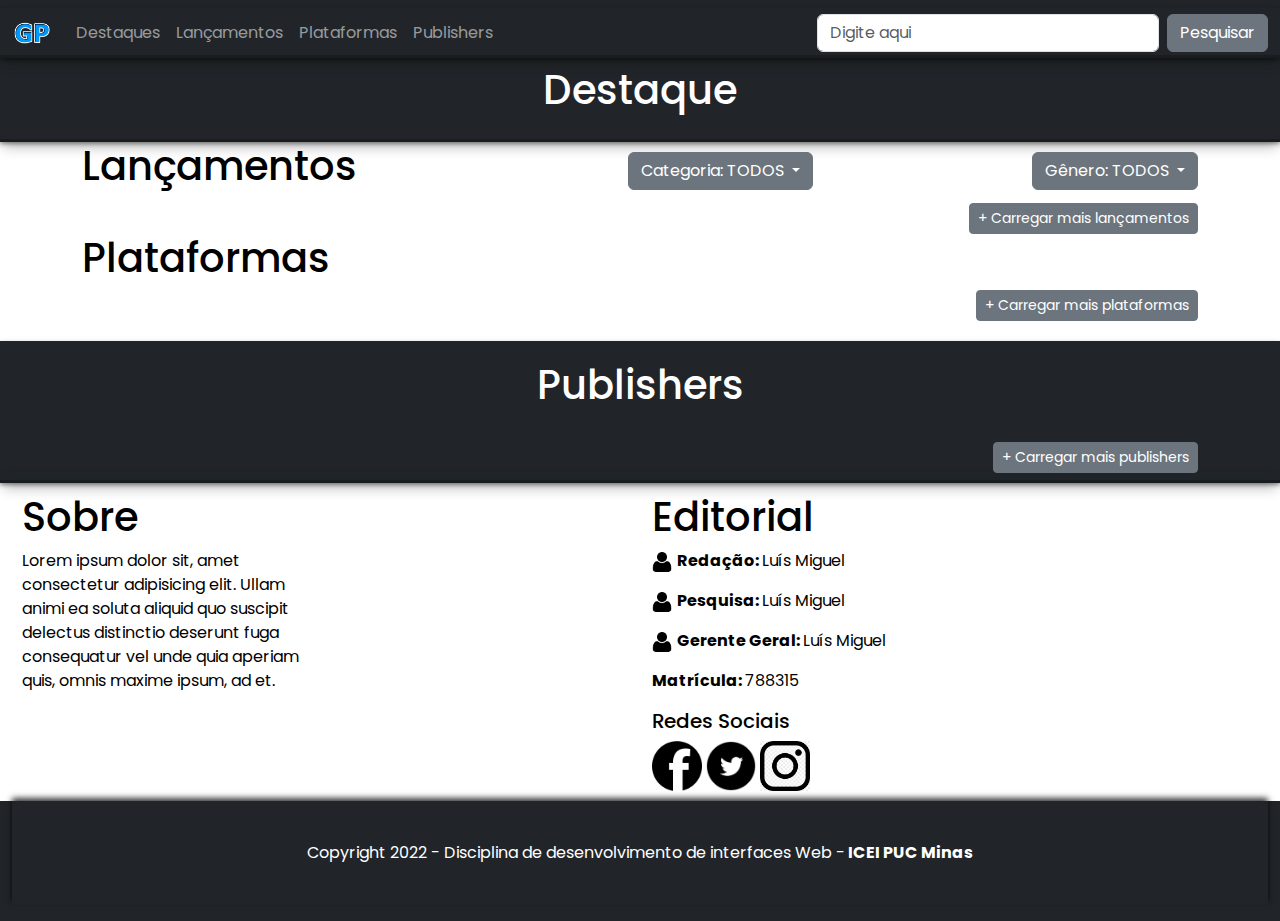
<file: src/index.html>
<!DOCTYPE html>
<html lang="pt-br">

<head>
  <meta charset="UTF-8">
  <meta http-equiv="X-UA-Compatible" content="IE=edge">
  <meta name="viewport" content="width=device-width, initial-scale=1.0">
  <link href="https://cdn.jsdelivr.net/npm/bootstrap@5.2.1/dist/css/bootstrap.min.css" rel="stylesheet">
  <link rel="stylesheet" href="./styles/style.css">
  <script src="https://cdn.jsdelivr.net/npm/bootstrap@5.2.1/dist/js/bootstrap.bundle.min.js"></script>
  <script src="./js/index.js"></script>
  <link rel="icon" type="image/x-icon" href="./img/logo.png">
  <title>Games Portal</title>
</head>

<body>
  <nav class="navbar navbar-expand-sm navbar-dark bg-dark">
    <div class="container-fluid" id="nav-main">
      <a class="navbar-brand" href="javascript:void(0)">
        <img src="img/logo.png" alt="Avatar Logo" style="width:40px;" class="rounded-pill">
      </a>
      <button class="navbar-toggler" type="button" data-bs-toggle="collapse" data-bs-target="#mynavbar">
        <span class="navbar-toggler-icon"></span>
      </button>
      <div class="collapse navbar-collapse" id="mynavbar">
        <ul class="navbar-nav me-auto">
          <li class="nav-item">
            <a class="nav-link" href="#title-carousel">Destaques</a>
          </li>
          <li class="nav-item">
            <a class="nav-link" href="#lancamentos">Lançamentos</a>
          </li>
          <li class="nav-item">
            <a class="nav-link" href="#plataform">Plataformas</a>
          </li>
          <li class="nav-item">
            <a class="nav-link" href="#publ">Publishers</a>
          </li>
        </ul>
        <form class="d-flex">
          <input class="form-control me-2" type="text" placeholder="Digite aqui" id="searchBox">
          <button class="btn btn-secondary" type="button" onclick="Search()">Pesquisar</button>
        </form>
      </div>
    </div>
  </nav>
  <div class="container-xxl bg-dark" id="container-destaque">
    <h1>Destaque</h1>
    <div id="destaques" class="dest">

    </div>
  </div>
  <div class="container">
    <div id="lancamentos" class="row">
      <h1 id="drop1" class="lancamentos">Lançamentos</h1>
      <div class="col-6">
        <div class="dropdown" style="text-align: right;margin-right: -185px;">
          <a class="btn btn-secondary dropdown-toggle" href="#" role="button" id="dropdownMenuLink"
            data-bs-toggle="dropdown" aria-expanded="false">
            Categoria: TODOS
          </a>
          <ul class="dropdown-menu" aria-labelledby="dropdownMenuLink">
            <li><a class="dropdown-item" href="#">cat 1</a></li>
            <li><a class="dropdown-item" href="#">cat 2</a></li>
            <li><a class="dropdown-item" href="#">cat 3</a></li>
          </ul>
        </div>
      </div>
      <div class="col-6">
        <div class="dropdown" style="text-align: right;">
          <a class="btn btn-secondary dropdown-toggle" href="#" role="button" id="dropdownMenuLink"
            data-bs-toggle="dropdown" aria-expanded="false">
            Gênero: TODOS
          </a>
          <ul class="dropdown-menu" aria-labelledby="dropdownMenuLink">
            <li><a class="dropdown-item" href="#">gen 1</a></li>
            <li><a class="dropdown-item" href="#">gen 2</a></li>
            <li><a class="dropdown-item" href="#">gen 3</a></li>
          </ul>
        </div>
      </div>
      <div class="cards-destaque">

      </div>
    </div>
  </div>
  <div class="container" style="text-align: right; margin-top: 5px;">
    <div class="row">
      <div class="col-12">
        <button type="button" class="btn btn-secondary btn-sm" id="buttonMoreLanc" onclick="loadMoreGames()">+ Carregar
          mais lançamentos</button>
      </div>
    </div>
  </div>
  <div id="plataform" class="container">
    <h1 style="color: black;">Plataformas</h1>
    <div class="platfm">

    </div>
  </div>
  <div class="container" style="text-align: right; margin-top: 5px;">
    <div class="row">
      <div id="more-plataforms" class="col-12">
        <button type="button" class="btn btn-secondary btn-sm" id="buttonMorePlat" onclick="loadMorePlatforms()">+
          Carregar mais plataformas</button>
      </div>
    </div>
  </div>
  <div class="container-xxl bg-dark" id="container-publishers">
    <div id="publ" class="pub">
      <h1>Publishers</h1>
      <div class="pubdiv" id="pubdivisor">

      </div>
    </div>
    <div class="container" style="text-align: right; margin-top: 5px;">
      <div class="row">
        <div class="col-12">
          <button type="button" class="btn btn-secondary btn-sm" style="margin-bottom: 10px;" id="buttonMorePubl"
            onclick="loadMorePublishers()">+ Carregar mais
            publishers</button>
        </div>
      </div>
    </div>
  </div>
  <div class="footer">
    <div class="container">
      <div class="subtitle">
        <h1 style="color: black;">Sobre</h1>
        <p style="color: black;">Lorem ipsum dolor sit, amet consectetur adipisicing elit. Ullam animi ea soluta
          aliquid quo suscipit
          delectus distinctio deserunt fuga consequatur vel unde quia aperiam quis, omnis maxime ipsum, ad et.
        </p>
      </div>
    </div>
    <div class="container">
      <h1 style="color: black;">Editorial</h1>
      <p style="color: black;"><img src="img/user.png" alt="user" width="20px" style="margin-right: 5px;"><b
          style="color: black;">Redação: </b>Luís Miguel</p>
      <p style="color: black;"><img src="img/user.png" alt="user" width="20px" style="margin-right: 5px;"><b
          style="color: black;">Pesquisa: </b>Luís Miguel</p>
      <p style="color: black;"><img src="img/user.png" alt="user" width="20px" style="margin-right: 5px;"><b
          style="color: black;">Gerente Geral: </b>Luís Miguel</p>
      <p style="color: black;"><b style="color: black;">Matrícula: </b>788315</p>
      <h5 style="color: black;">Redes Sociais</h5>
      <img src="img/facebook.png" alt="facebook" width="50px">
      <img src="img/twitter.png" alt="twitter" width="50px">
      <img src="img/instagram.png" alt="instagram" width="50px">
    </div>
  </div>
  <div id="footer-container" class="container-fluid bg-dark">
    <p>Copyright 2022 - Disciplina de desenvolvimento de interfaces Web -<b> ICEI PUC Minas</b></p>
  </div>
</body>

</html>
</file>
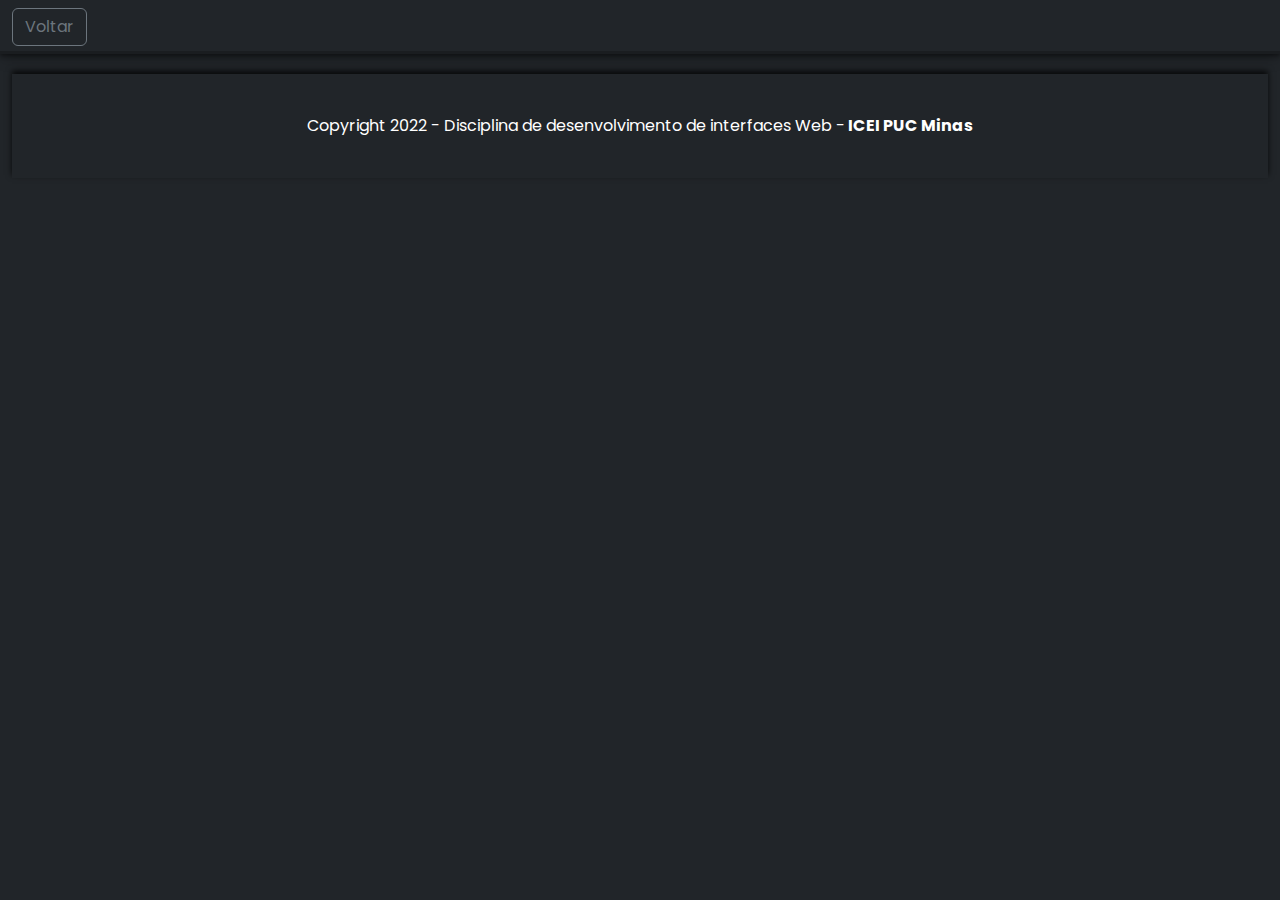
<file: src/detalhes.html>
<!DOCTYPE html>
<html lang="pt-br">

<head>
  <meta charset="UTF-8">
  <meta http-equiv="X-UA-Compatible" content="IE=edge">
  <meta name="viewport" content="width=device-width, initial-scale=1.0">
  <link href="https://cdn.jsdelivr.net/npm/bootstrap@5.2.1/dist/css/bootstrap.min.css" rel="stylesheet">
  <link rel="stylesheet" href="./styles/style.css">
  <script src="https://cdn.jsdelivr.net/npm/bootstrap@5.2.1/dist/js/bootstrap.bundle.min.js"></script>
  <link rel="icon" type="image/x-icon" href="./img/logo.png">
  <script src="./js/details.js"></script>
  <title>Games Portal</title>
  <style>
    body {
      background-color: #212529;
    }
  </style>
</head>

<body>
  <nav class="navbar navbar-light bg-dark" id="navbar-details">
    <form class="container-fluid justify-content-start">
      <button class="btn btn-outline-secondary me-2" type="button" onclick="BackTo()">Voltar</button>
    </form>
  </nav>
  <div class="container-fluid bg-dark" id="container-details">

  </div>
  <div id="footer-container" class="container-xxl bg-dark">
    <p>Copyright 2022 - Disciplina de desenvolvimento de interfaces Web -<b> ICEI PUC Minas</b></p>
  </div>
</body>

</html>
</file>
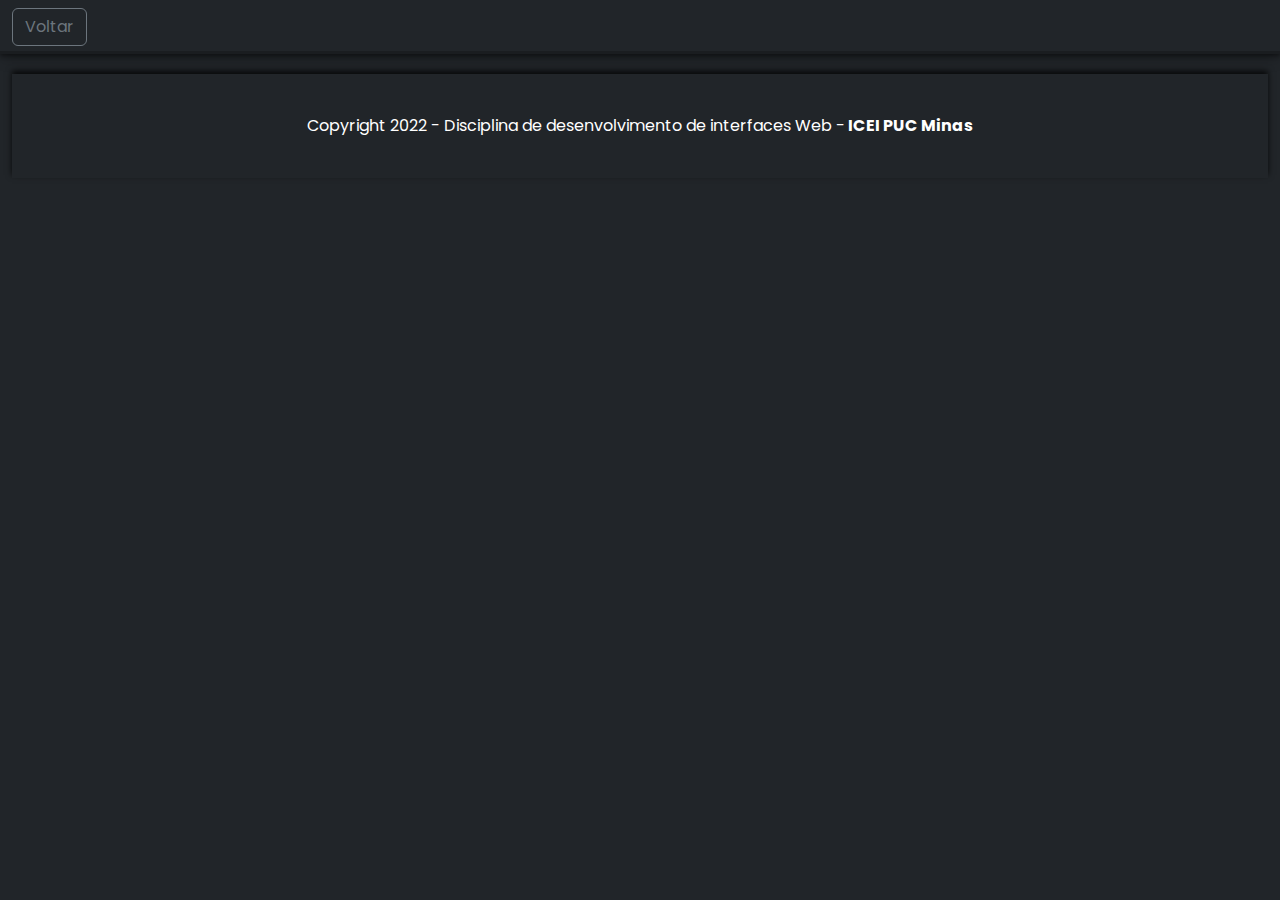
<file: src/platforms.html>
<!DOCTYPE html>
<html lang="pt-br">

<head>
  <meta charset="UTF-8">
  <meta http-equiv="X-UA-Compatible" content="IE=edge">
  <meta name="viewport" content="width=device-width, initial-scale=1.0">
  <link href="https://cdn.jsdelivr.net/npm/bootstrap@5.2.1/dist/css/bootstrap.min.css" rel="stylesheet">
  <link rel="stylesheet" href="./styles/style.css">
  <script src="https://cdn.jsdelivr.net/npm/bootstrap@5.2.1/dist/js/bootstrap.bundle.min.js"></script>
  <script src="./js/platforms.js"></script>
  <link rel="icon" type="image/x-icon" href="./img/logo.png">
  <title>Games Portal</title>
  <style>
    body {
      background-color: #212529;
    }
  </style>
</head>

<body>
  <nav class="navbar navbar-light bg-dark" id="navbar-details">
    <form class="container-fluid justify-content-start">
      <button class="btn btn-outline-secondary me-2" type="button" onclick="BackTo()">Voltar</button>
    </form>
  </nav>
  <div class="container-fluid bg-dark" id="container-details">

  </div>
  <div id="footer-container" class="container-xxl bg-dark">
    <p>Copyright 2022 - Disciplina de desenvolvimento de interfaces Web -<b> ICEI PUC Minas</b></p>
  </div>
</body>

</html>
</file>
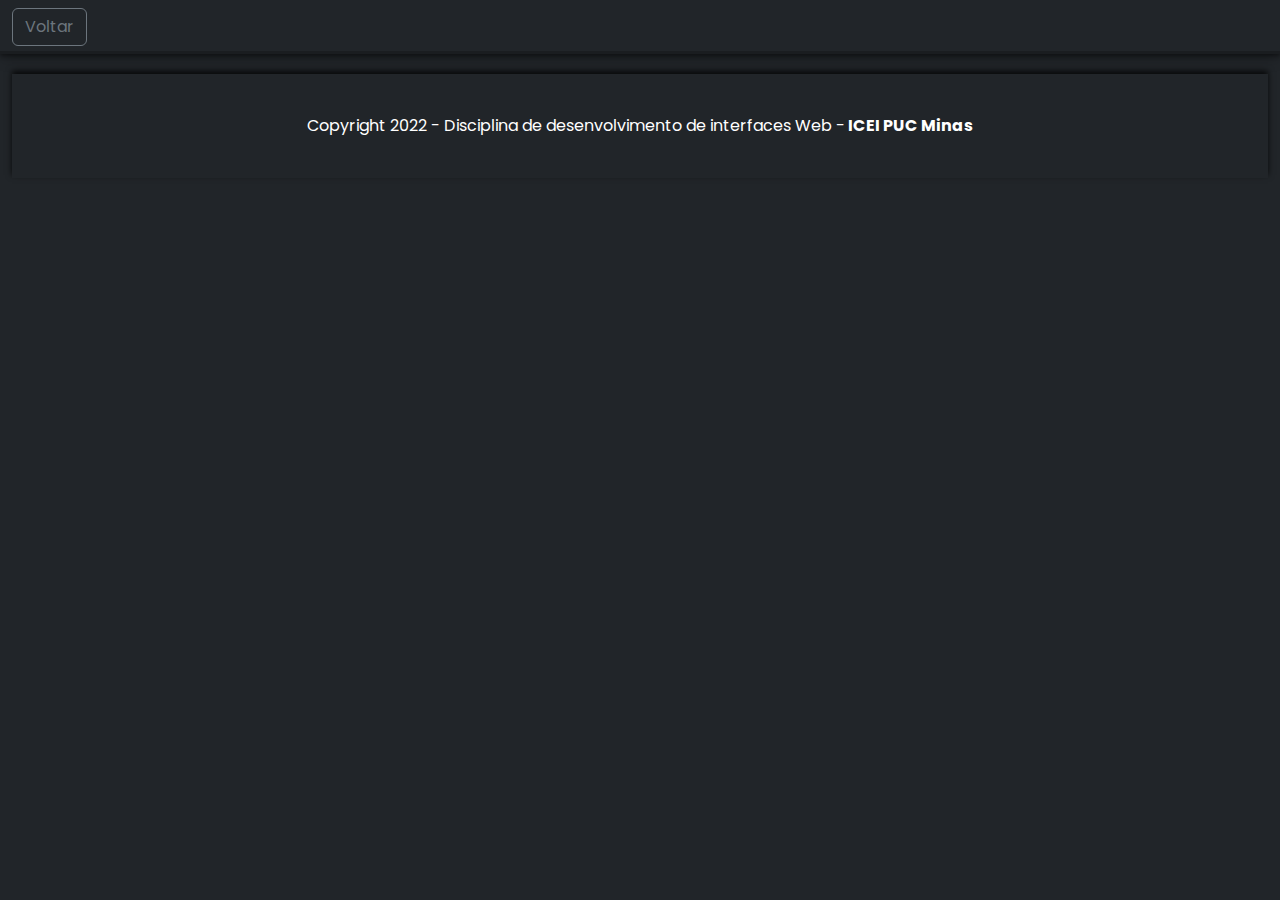
<file: src/publishers.html>
<!DOCTYPE html>
<html lang="pt-br">

<head>
  <meta charset="UTF-8">
  <meta http-equiv="X-UA-Compatible" content="IE=edge">
  <meta name="viewport" content="width=device-width, initial-scale=1.0">
  <link href="https://cdn.jsdelivr.net/npm/bootstrap@5.2.1/dist/css/bootstrap.min.css" rel="stylesheet">
  <link rel="stylesheet" href="./styles/style.css">
  <script src="https://cdn.jsdelivr.net/npm/bootstrap@5.2.1/dist/js/bootstrap.bundle.min.js"></script>
  <script src="./js/publishers.js"></script>
  <link rel="icon" type="image/x-icon" href="./img/logo.png">
  <title>Games Portal</title>
  <style>
    body {
      background-color: #212529;
    }
  </style>
</head>

<body>
  <nav class="navbar navbar-light bg-dark" id="navbar-details">
    <form class="container-fluid justify-content-start">
      <button class="btn btn-outline-secondary me-2" type="button" onclick="BackTo()">Voltar</button>
    </form>
  </nav>
  <div class="container-fluid bg-dark" id="container-details">

  </div>
  <div id="footer-container" class="container-xxl bg-dark">
    <p>Copyright 2022 - Disciplina de desenvolvimento de interfaces Web -<b> ICEI PUC Minas</b></p>
  </div>
</body>

</html>
</file>
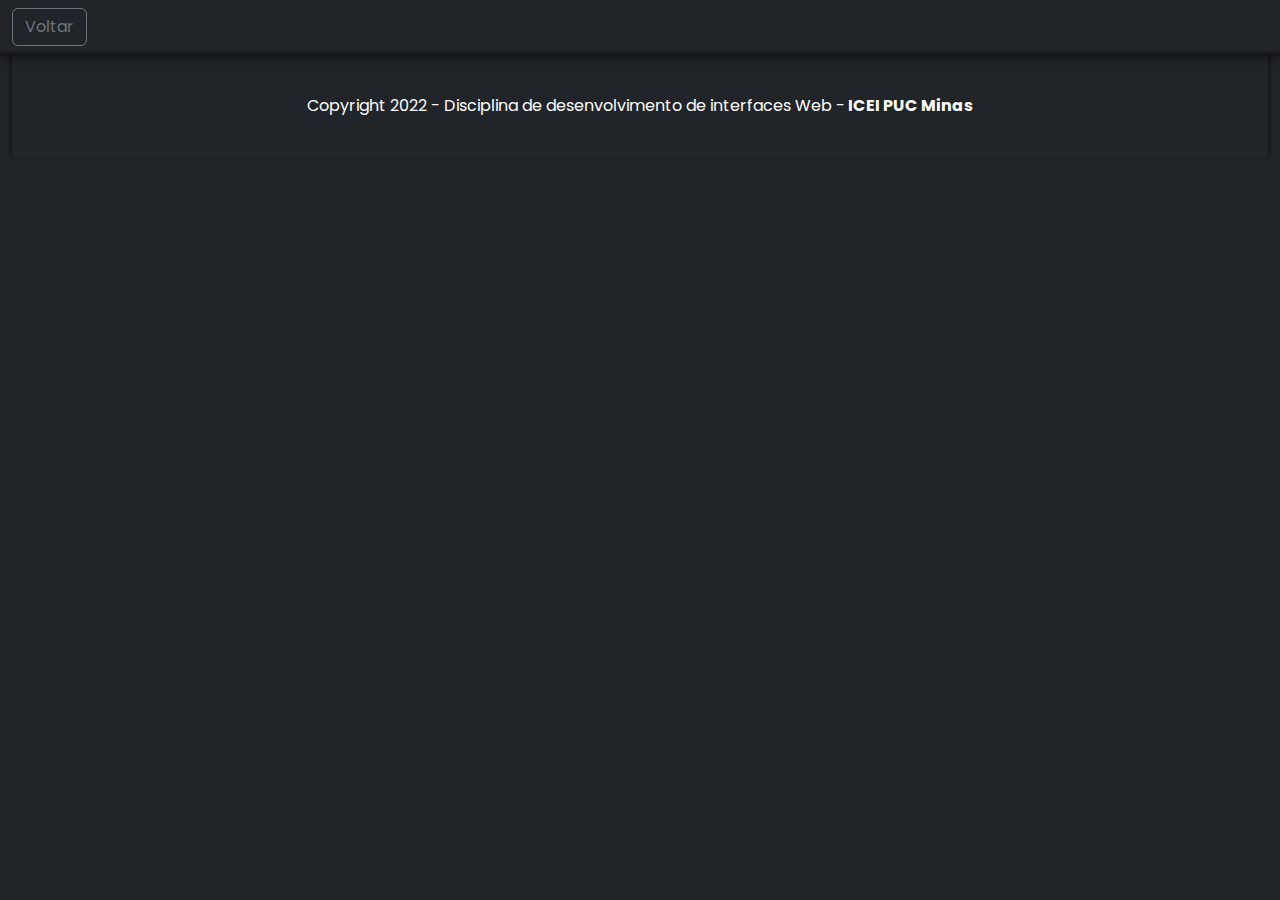
<file: src/searched.html>
<!DOCTYPE html>
<html lang="pt-br">

<head>
  <meta charset="UTF-8">
  <meta http-equiv="X-UA-Compatible" content="IE=edge">
  <meta name="viewport" content="width=device-width, initial-scale=1.0">
  <link href="https://cdn.jsdelivr.net/npm/bootstrap@5.2.1/dist/css/bootstrap.min.css" rel="stylesheet">
  <link rel="stylesheet" href="./styles/style.css">
  <script src="https://cdn.jsdelivr.net/npm/bootstrap@5.2.1/dist/js/bootstrap.bundle.min.js"></script>
  <title>Games Portal</title>
  <script src="./js/search.js"></script>
  <link rel="icon" type="image/x-icon" href="./img/logo.png">
  <style>
    body {
      background-color: #212529;
    }
  </style>
</head>

<body>
  <nav class="navbar navbar-light bg-dark" id="navbar-details">
    <form class="container-fluid justify-content-start">
      <button class="btn btn-outline-secondary me-2" type="button" onclick="BackTo()">Voltar</button>
    </form>
  </nav>
  <div class="container-fluid bg-dark" id="container-results">

  </div>
  <div id="footer-container" class="container-xxl bg-dark">
    <p>Copyright 2022 - Disciplina de desenvolvimento de interfaces Web -<b> ICEI PUC Minas</b></p>
  </div>
</body>

</html>
</file>
<file: src/styles/style.css>
@import url('https://fonts.googleapis.com/css2?family=Poppins:wght@300&display=swap');

* {
    color: white;
    font-family: 'Poppins', sans-serif;
}

.dest {
  text-align: center;
  padding-bottom: 50px;
  padding: 10px;
}

.video {
    float: left;
}

.dest-text {
    text-align: center;
    margin-bottom: 2%;
}

.lancamentos {
    color: black;
    display: flex;
    flex-direction: row;
}

.dropdown {
    margin-top: -46px;
}

.card-title {
    color: black;
}

.card-text {
    color: black;
}

.card-body {
    display: inline-block;
}

.title-dest {
    padding-left: 52%;
}

.title-carousel {
    text-align: center;
    padding-bottom: 20px;
}

.subtitle-carousel {
    display: flex;
    flex-direction: column;
}

.carousel-item.active {
    display: flex;
    padding: 10px;
}

.text-item-carousel {
    width: 65%;
}

.card iframe {
    padding: 5px;
}

.dropdown {
    text-align: right;
}

.card {
    display: inline-flex;
}

.textresult {
  text-align: center;
  padding-bottom: 30px;
  padding-top: 10px;
}

/* .sub3 {
    text-align: center;
    margin-top: -40px;
} */

.plat-maintext {
    color: black;
}

.more-information {
    justify-content: right;
}

.subtitle {
    width: 50%;
    display: inline-block;
}

.lancamentos {
    display: flex;

}

.footer {
    display: flex;
    padding: 10px;
}

.title-games {
    text-align: center;
    color: black;
}

.pub {
    padding: 20px;
    text-align: center;
}

.footer {
  box-shadow: rgba(14, 30, 37, 0.12) 0px 2px 4px 0px, rgba(14, 30, 37, 0.32) 0px 2px 16px 0px;
}

#nav-main {
  box-shadow: rgba(0, 0, 0, 0.4) 0px 2px 4px, rgba(0, 0, 0, 0.3) 0px 7px 13px -3px, rgba(0, 0, 0, 0.2) 0px -3px 0px inset;
}

#container-details {
  color: black;
  text-align: center;
  padding-top: 20px;
}

#navbar-details {
  box-shadow: rgba(0, 0, 0, 0.4) 0px 2px 4px, rgba(0, 0, 0, 0.3) 0px 7px 13px -3px, rgba(0, 0, 0, 0.2) 0px -3px 0px inset;
}

#container-publishers {
  box-shadow: rgba(0, 0, 0, 0.4) 0px 2px 4px, rgba(0, 0, 0, 0.3) 0px 7px 13px -3px, rgba(0, 0, 0, 0.2) 0px -3px 0px inset;
}

#container-destaque {
 box-shadow: rgba(0, 0, 0, 0.4) 0px 2px 4px, rgba(0, 0, 0, 0.3) 0px 7px 13px -3px, rgba(0, 0, 0, 0.2) 0px -3px 0px inset;
}

#container-destaque h1 {
  text-align: center;
}

#more-plataforms {
    margin-bottom: 20px;
}

#footer-container p {
    text-align: center;
    padding: 40px;
    box-shadow: 0px -3px 6px 0px rgba(0,0,0,0.78);
}

#footer-container {
    height: 120px;
}

#bt-more-dest {
    margin-top: 10px;
    margin-left: 80%;
}
</file>
